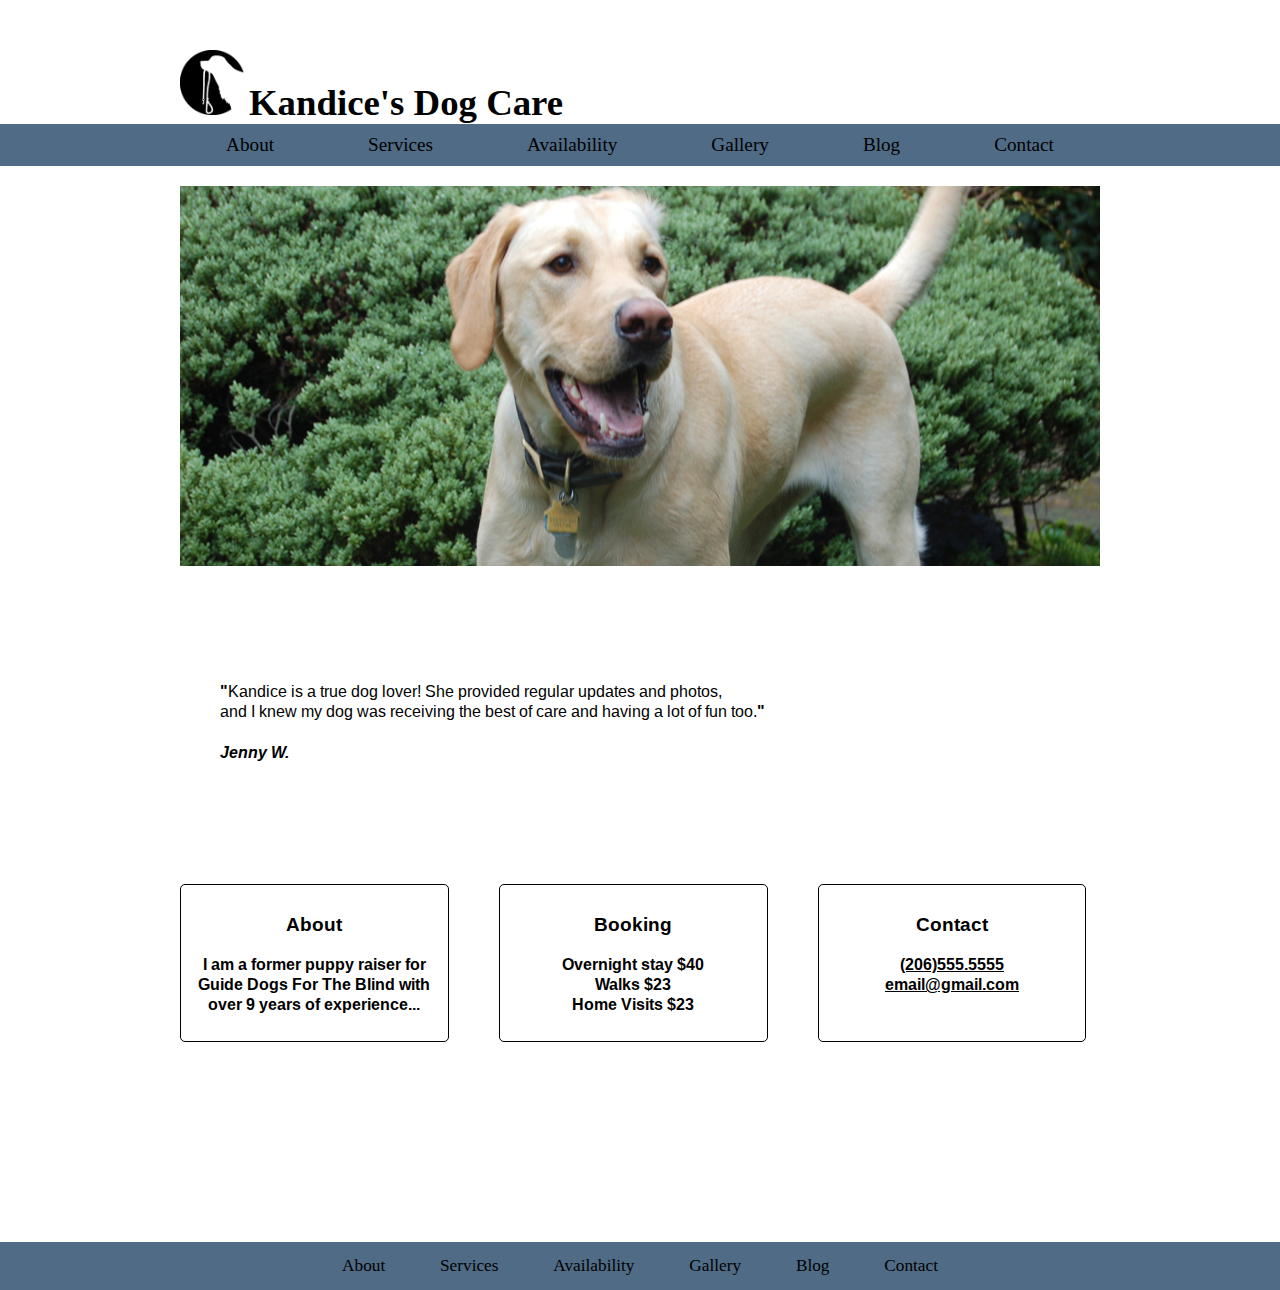
<file: index.html>
<html>
<head>
    <title>Kandice's Dog Care - Home</title>
    <link href="css/custom.css" type="text/css" rel="stylesheet"/>
    <script src="https://ajax.googleapis.com/ajax/libs/jquery/1.12.0/jquery.min.js"></script>
    <meta name="viewport" content="width=device-width, initial-scale=1">
    <link href='https://fonts.googleapis.com/css?family=Arimo:400,400italic,700,700italic' rel='stylesheet' type='text/css'>
    <meta name="viewport" content="width=device-width, initial-scale=1.0, minimum-scale=1.0" />
    <script type="text/javascript" src="js/jquery.tosrus.min.all.js"></script>
    <link rel="stylesheet" href="css/jquery.tosrus.all.css"/>
    <script>
            jQuery(document).ready(function() {
            jQuery('.toggle-nav').click(function(e) {
            jQuery(this).toggleClass('active');
            jQuery('.menu ul').toggleClass('active');
            e.preventDefault();
            });
        });
    </script>
    <script> 
        $(document).ready(function() {
          $("#wrapper").tosrus({
            autoplay   : {
            play       : true
            },
            slides     : {
            scale      : "fill"
            },
            buttons    : true,
            pagination : {
            add        : true
            },
            timeout : 8000
            }).trigger( "next" );
            });
    </script>
</body>
    </script>
    </head>
    <body>
        <div id="top-info">
            <a href="index.html"><img src="images/logo.png" class="logo-main" />
            <h1 class="head-name">Kandice's Dog Care</h1></a>
        </div>
    <nav class="menu">
        <div id="inside-nav">
            <a href="index.html"><img src="images/logo.png" class="logo-main" />
            <h1 class="head-name">Kandice's Dog Care</h1></a>
        </div>
    <ul class="active">
        <li><a href="#">About</a></li>
        <li><a href="services.html">Services</a></li>
        <li><a href="#">Availability</a></li>
        <li><a href="#">Gallery</a></li>
        <li><a href="#">Blog</a></li>
        <li><a href="#">Contact</a></li>
    </ul>
 
    <a class="toggle-nav" href="#">&#9776;</a>

</nav>
<div id="content">
        <div id="wrapper">
            <img src="images/img2.png" />
            <img src="images/img5.png" />
            <img src="images/img3.png" />
        </div>
        <blockquote class="main-quote">
            <p><strong>"</strong>Kandice is a true dog lover! She provided regular updates and photos, <br>and I knew my dog was receiving the best of care and having a lot of fun too.<strong>"</strong></p>
            <h4>Jenny W.</h4>
        </blockquote>
    <div id="cta">
        <div class="box">
            <div class="cta-text" onclick="location.href='#';" style="cursor: pointer;">
                <h3>About</h3>
                <p>I am a former puppy raiser for Guide Dogs For The Blind with over 9 years of experience...</p>
            </div>
        </div>
        <div class="box">
            <div class="cta-text" onclick="location.href='services.html';" style="cursor: pointer;">
                <h3>Booking</h3>
                <p>Overnight stay $40<br>Walks $23<br>Home Visits $23</p>
            </div>
        </div>
        <div class="box">
            <div class="cta-text" onclick="location.href='#';" style="cursor: pointer;">
                <h3>Contact</h3>
                <p><a href="tel:2065555555">(206)555.5555</a><br><a href="mailto:email@gmil.com">email@gmail.com</a><br><br></p>
            </div>
        </div>
    </div> 
</div>
    <div id="footer">
        <ul>
            <li><a href="javascript:;">About</a></li>
            <li><a href="services.html">Services</a></li>
            <li><a href="javascript:;">Availability</a></li>
            <li><a href="javascript:;">Gallery</a></li>
            <li><a href="javascript:;">Blog</a></li>
            <li><a href="javascript:;">Contact</a></li>
        </ul>
    </div>
    </body>
</html>
</file>
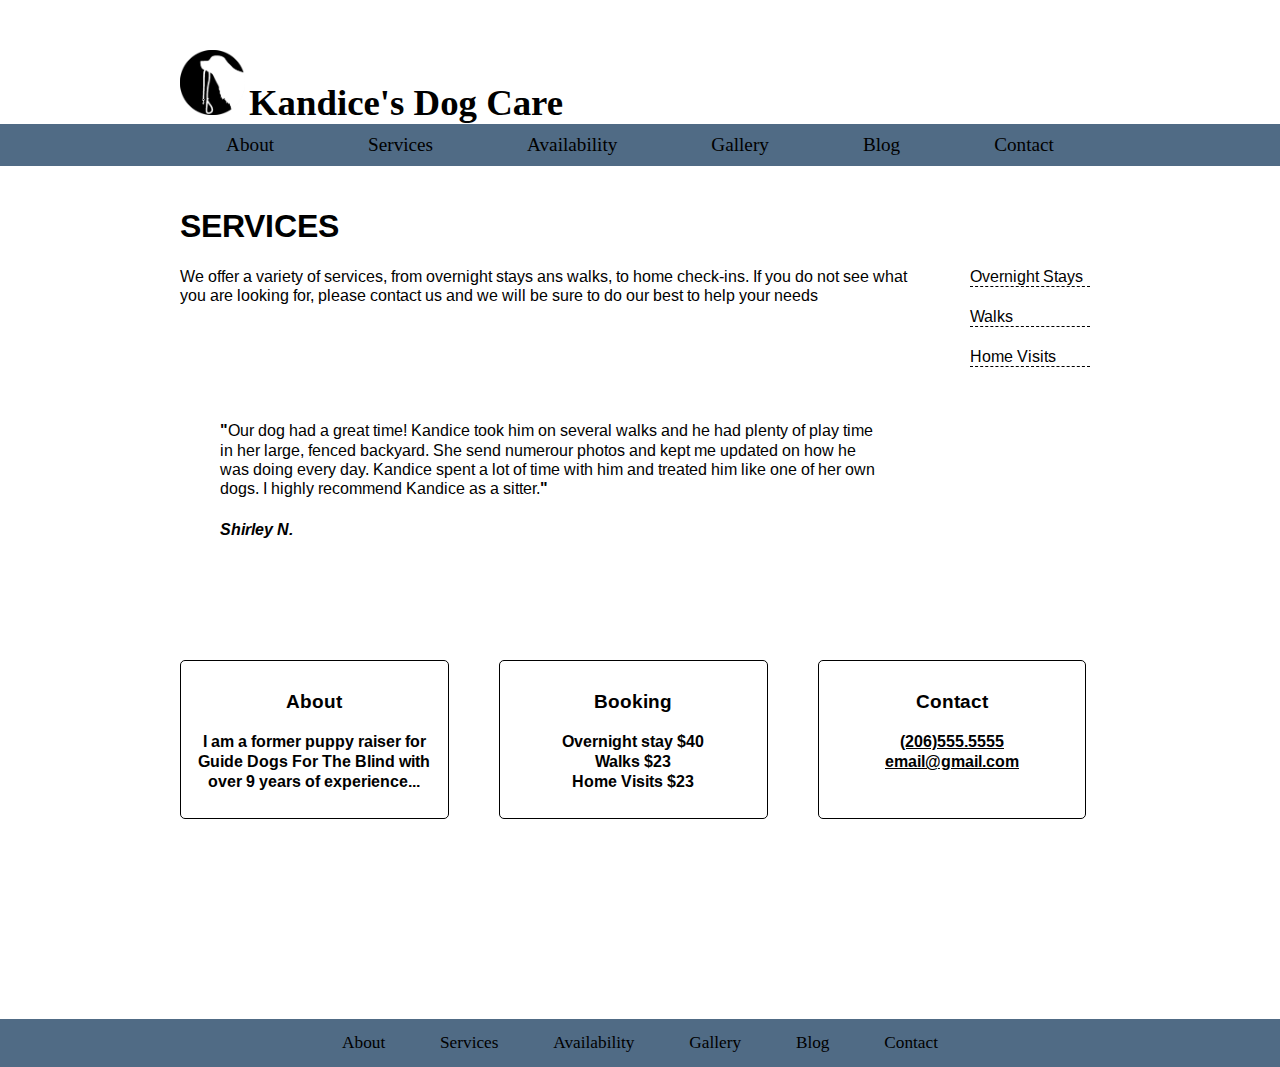
<file: services.html>
<html>
<head>
    <title>Kandice's Dog Care - Services</title>
    <link href="css/custom.css" type="text/css" rel="stylesheet"/>
    <script src="https://ajax.googleapis.com/ajax/libs/jquery/1.12.0/jquery.min.js"></script>
    <meta name="viewport" content="width=device-width, initial-scale=1">
    <link href='https://fonts.googleapis.com/css?family=Arimo:400,400italic,700,700italic' rel='stylesheet' type='text/css'>
    <meta name="viewport" content="width=device-width, initial-scale=1.0, minimum-scale=1.0" />
    <script type="text/javascript" src="js/jquery.tosrus.min.all.js"></script>
    <link rel="stylesheet" href="css/jquery.tosrus.all.css"/>
    <script>
    $(document).ready(function () {
	
	$('#toggle-view li').click(function () {

		var text = $(this).children('div.panel');

		if (text.is(':hidden')) {
			text.slideDown('500');
			$(this).children('span').html('-');		
		} else {
			text.slideUp('500');
			$(this).children('span').html('+');		
		}
		
	});

});
    </script>
    <script>
            jQuery(document).ready(function() {
            jQuery('.toggle-nav').click(function(e) {
            jQuery(this).toggleClass('active');
            jQuery('.menu ul').toggleClass('active');
            e.preventDefault();
            });
        });
    </script>
    <script> 
        $(document).ready(function() {
          $("#rotation").tosrus({
            infinite : true,
   slides   : {
      visible  : 3
   }
    </script>
    </head>
    <body>
        <div id="top-info">
            <a href="index.html"><img src="images/logo.png" class="logo-main" />
            <h1 class="head-name">Kandice's Dog Care</h1></a>
        </div>
    <nav class="menu">
        <div id="inside-nav">
            <a href="index.html"><img src="images/logo.png" class="logo-main" />
            <h1 class="head-name">Kandice's Dog Care</h1></a>
        </div>
    <ul class="active">
        <li><a href="#">About</a></li>
        <li><a href="services.html">Services</a></li>
        <li><a href="#">Availability</a></li>
        <li><a href="#">Gallery</a></li>
        <li><a href="#">Blog</a></li>
        <li><a href="#">Contact</a></li>
    </ul>
    <a class="toggle-nav" href="#">&#9776;</a>
</nav>
    <div id="content">
        <div id="service-1">
            <h1>SERVICES</h1>
            <p>We offer a variety of services, from overnight stays ans walks, to home check-ins. If you do not see what you are looking for, please contact us and we will be sure to do our best to help your needs</p> 
            <ul id="toggle-view">
	<li>
		<h2>Overnight Stays</h2>
        <span>+</span>
		<div class="panel">
			<p>Price: $40</p>
            <p><strong>Your dog's sleeping arrangement</strong></p>
            <p>In my bedroom, on a dog bed next to my bed or next to one of my kids - on a dog bed or in their bed! Unless your dog is not allowed on beds, then we will not allow it either. Same with the furniture.</p>
            <p>Your dog will have constant companionship, the chance to enjoy the backyard as desired, at least 2 walks a day, and lots of love and attention.</p>
		</div>
	</li>
	<li>
		<h2>Walks</h2>
        <span>+</span>
		<div class="panel">
			<p>Price: $23</p>
            <p><strong>Here's where we'll take our walks</strong></p>
            <p>Madrona - our quiet, residential neighborhood. We are convenient to downtown and close to Lake Washington. Madrona has quiet streets, trails, and green spaces. I also love to walk in the Arboretum, Seward Park, &amp; Discovery Park. I have a minivan for transporting the dogs to a destination hike. If your dog does not enjoy car rides, I will skip these walks.</p>
		</div>
	</li>
	<li>
		<h2>Home Visits</h2>
        <span>+</span>
		<div class="panel">
			<p>Price: $23</p>
            <p>Each home visit lasts for approximately 30 minutes and costs $23, each visit can be individualized for your and your pet's specific needs. During the home visit I will take your dog out to relieve, take him on a short walk, if desired.  Clean his food and water dishes and give him fresh water, his food as needed, and any medication that is required.  Any time remaining will be spent playing with your dog.  Games may include "hide and seek," or "fetch," or teaching your dog a new trick.  If your dog prefers we can just relax together and I can talk to him and give him a belly rub or scratch behind his ears.  Of course I will also bring in the mail and any packages or flyers, turn on or off lights, and set your alarm.  
</p>
		</div>
	</li>
</ul>
            <blockquote>
                <p><strong>"</strong>Our dog had a great time! Kandice took him on several walks and he had plenty of play time in her large, fenced backyard. She send numerour photos and kept me updated on how he was doing every day. Kandice spent a lot of time with him and treated him like one of her own dogs. I highly recommend Kandice as a sitter.<strong>"</strong></p>
                <h4>Shirley N.</h4>
            </blockquote>
        </div>
        <div id="service-2">
            <ul>
                <li><a href="#">Overnight Stays</a></li>
                <li><a href="#">Walks</a></li>
                <li><a href="#">Home Visits</a></li>
            </ul>
        </div>
<div id="cta">
        <div class="box">
            <div class="cta-text" onclick="location.href='#';" style="cursor: pointer;">
                <h3>About</h3>
                <p>I am a former puppy raiser for Guide Dogs For The Blind with over 9 years of experience...</p>
            </div>
        </div>
        <div class="box">
            <div class="cta-text" onclick="location.href='services.html';" style="cursor: pointer;">
                <h3>Booking</h3>
                <p>Overnight stay $40<br>Walks $23<br>Home Visits $23</p>
            </div>
        </div>
        <div class="box">
            <div class="cta-text" onclick="location.href='#';" style="cursor: pointer;">
                <h3>Contact</h3>
                <p><a href="tel:2065555555">(206)555.5555</a><br><a href="mailto:email@gmil.com">email@gmail.com</a><br><br></p>
            </div>
        </div>
    </div> 
        </div>
    <div id="footer">
        <ul>
            <li><a href="javascript:;">About</a></li>
            <li><a href="services.html">Services</a></li>
            <li><a href="javascript:;">Availability</a></li>
            <li><a href="javascript:;">Gallery</a></li>
            <li><a href="javascript:;">Blog</a></li>
            <li><a href="javascript:;">Contact</a></li>
        </ul>
    </div>
    </body>
</html>
</file>
<file: css/custom.css>
body {
    margin:0;
}

#content {
    max-width: 920px;
    margin:auto;
    font-family: 'Arimo', 'sans-serif';
    padding:0 5px;
}

ul {
    padding-left:0;
}

a {
    text-decoration: none;
}

a:visited, .head-name a, .head-name a:visited, h1.head-name a {
    color: black;
}
#top-info {
    padding-top: 50px;
    width: 920px;
    margin:auto;
}

.logo-main {
    width: 65px;
}

.head-name {
    display: inline;
    font-size: 2.3em;
    margin:0;
    color:black;
}

.menu {
    width:100%;
    overflow: visible;
    background-color: #506B85;
    margin-bottom: 20px;
}

.menu ul {
    list-style-type: none;
    text-align: center;
    width:920px;
    margin:auto;
    z-index: 10;
}

.menu ul li {
    display: inline-block;
    margin-right:50px;
}

.menu ul li:last-of-type {
    margin-right:0;
}

.menu ul li a {
    text-decoration: none;
    font-size: 1.2em;
    display: block;
    color:black;
    padding:10px 20px;
}

.menu ul li a:hover {
    background-color:#7CB2B3;
}

.cycle {
    margin-top:20px;
}

.tos-slider img {
    width:100%!important;
}

blockquote p {
    font-family: 'Arimo';
    padding-top:100px;
}

blockquote h4 {
    padding-bottom: 100px;
    font-style:italic;
}

.box {
    width: 29%;
    display:inline-block;
    border:1px solid black;
    border-radius:5px;
    min-height:100px;
    margin-right:5%;
    margin-bottom:200px;
}

.box img {
    width:100%;
}

.box:last-of-type {
    margin-right:0;
}

#cta {
    clear:both;
}

.cta-text {
    padding: 10px 0;
    color:black;
    font-weight:bold;
    text-align:center;
}

.cta-text a {
    color:black;
    text-decoration: underline;
}

#container {
    white-space:nowrap;
    text-align:center;
}

.box:hover {
    background-color: #7CB2B3;
}

#footer {
    width:100%;
    overflow: visible;
    background-color: #506B85;
}

#footer ul {
    list-style-type: none;
    text-align: center;
}

#footer li {
    display: inline;
}

#footer ul li a {
    text-decoration: none;
    font-size: .9em;
    display: inline-block;
    padding: 4px 25px;
    color:black;
}

#footer ul li a:hover {
    color:white;
}


#footer li:first-child:before {
content: none;
}

.toggle-nav {
    color:black;
}

#service-1 {
    width:80%;
    float:left;
}

#service-2 {
    width:20%;
    float:right;
    padding-top:45px;
}

#service-2 ul {
    list-style-type: none;
    float:right;
    padding-right:10px;
    width:120px;
    right:10px;
}

#service-2 ul li a {
    color:black;
    display: block;
    padding-top:20px;
    border-bottom:1px dashed black;
}

/*#service-2 ul li a:hover::after {
    content: ' ';
}

#service-2 ul li a:hover::before {
    content: '--> ';
    color:#506B85;
    font-weight: 700;
}*/

#service-2 ul li a:hover {
    border-color:#7CB2B3;
    color:#7CB2B3;
}

#services-list h3 {
    margin-bottom:0;
}

#services-list h5 {
    margin-top:0;
}

#toggle-view {
	list-style:none;	
	font-family:arial;
	font-size:1.1em;
	margin:0;
	padding:0;
	width:100%;
    display:none;
    background-color: #506B85;
}

#toggle-view li {
    margin:10px;
    border-bottom:1px solid #ccc;
    position:relative;
    cursor:pointer;
}

#toggle-view li h2:hover {
    color:white;
}

#toggle-view li:first-of-type {
    padding-top:10px;
}

#toggle-view li:last-of-type {
    padding-bottom:10px;
    border-bottom:none;
}

#toggle-view h2 {
    margin:0;
    }

#toggle-view span {
    position:absolute;
    right:5px;
    top:2;
    font-size:13px;
}

toggle-view .panel {
    margin:5px 0;
    display:block;
}

.panel {
    display: none;
}

#inside-nav {
    display:none;
}

.toggle-nav {
    display:none;
}

#footer ul {
    margin:0;
    padding:10px;
    font-size:1.2em;
}

.menu ul li a {
    text-align: left !important;
}












@media screen and (max-width:930px) {
.tos-wrapper.tos-has-bullets .tos-uibg, .tos-wrapper.tos-has-bullets .tos-pagination, a.tos-prev, a.tos-next {
    display:none;
}

.tos-wrapper.tos-fx-slide .tos-slider {
        top:-100;
}   
}


@media screen and (max-width: 830px) {
body {
    background-color:;
}
#top-info {
     padding-top:0;
}
#top-info .logo-main {
    width:55px;
    display:none;
}
#top-info .head-name {
    font-size:2em;
    margin:auto;
    display:none;
}
#inside-nav {
    width:70%;
}
    
#service-2 {
    display: none;
}
    
#service-1 {
    width:100%;
}

#toggle-view {
    display: block;
}
    
.menu ul li {
    width:100%;
} 
    
@media screen and (max-width:435px) {
    
#inside-nav .head-name {
     font-size:1.6em;   
}
#inside-nav .logo-main {
    width:40px;
}
}

@media screen and (min-width: 860px) {
.menu {
    width:100%;
    border-radius:3px;
}
    }
@media screen and (max-width:900px) {
.main-quote {
    position: absolute;
    top:250px;
}
}
@media screen and (max-width:600px) {
.main-quote {
    top:200px;
}
}
@media screen and (max-width:360px) {
.main-quote {
    top:150px;
}
}
@media screen and (min-width:600px) {

}

.menu ul {
    display:inline-block;
}

@media screen and (max-width:900px) {
.menu a {
    padding:0!important;
}
    
#top-info {
    display:none!important;
}    
    
#inside-nav {
    display:inline-block;
}

#inside-nav .head-name {
    font-size:180%;
}
    
.logo-main {
    padding:2%;
}
    
#inside-nav {
    float:left;
    width:80%;
}

.menu a {
    padding:3%;
}
.head-name {
    display:table-cell;
    float:right;
    margin-top:7%;
}
    
}

.menu li {
    margin:0px 50px 0px 0px;
    float:left;
    list-style:none;
    font-size:17px;
}
 
.menu li:last-child {
    margin-right:0px;
}
 
.menu a {
    text-decoration: none;
}
 
.menu a:hover, .menu .current-item a {
    text-decoration:none;
    color:white;
}
 
/*----- Responsive -----*/
@media screen and (max-width: 1150px) {
.wrap {
    width:90%;
}
}
 
 
@media screen and (max-width: 860px) {
.menu {
    position:relative;
    display:inline-block;
}
 
.menu ul.active {
    display:none;
}
 
.menu ul {
    width:100%;
    position:absolute;
    left:0px;
    background:#506B85;
    margin:0;
    top:100%;
}
 
/*.menu ul:after {
    width:0px;
    height:0px;
    position:absolute;
    top:0%;
    right:11px;
    content:'';
    transform:translate(0%, -100%);
    border-left:7px solid transparent;
    border-right:7px solid transparent;
    border-bottom:7px solid #303030;
}*/
 
.menu li {
    margin:5px 0px 5px 0px;
    display:block;
    clear:both;
}
 
.menu a {
    display:block;
    font-size:23px;
}
 
.toggle-nav {
    float:right;
    display:inline-block;
    margin-top:3%;
    margin-right:3%;
}
 
.toggle-nav:hover, .toggle-nav.active {
    text-decoration:none;
    position: relative;
    z-index:4;
}
}

@media screen and (max-width:650px) {
.box {
    width:100%;
    margin:0;
}
}
    
@media screen and (max-width:400px) {
    .head-name {
        font-size:.7em;
    } 
}
@media screen and (max-width:575px) {
.menu .logo-main {
    width:40px;
}

.head-name {
    font-size: 1em !important;
    margin-right:60px !important;
}
}

@media screen and (max-width:387px) {

.head-name {
    font-size: 1em !important;
    margin-right:0 !important;
}
}
</file>
